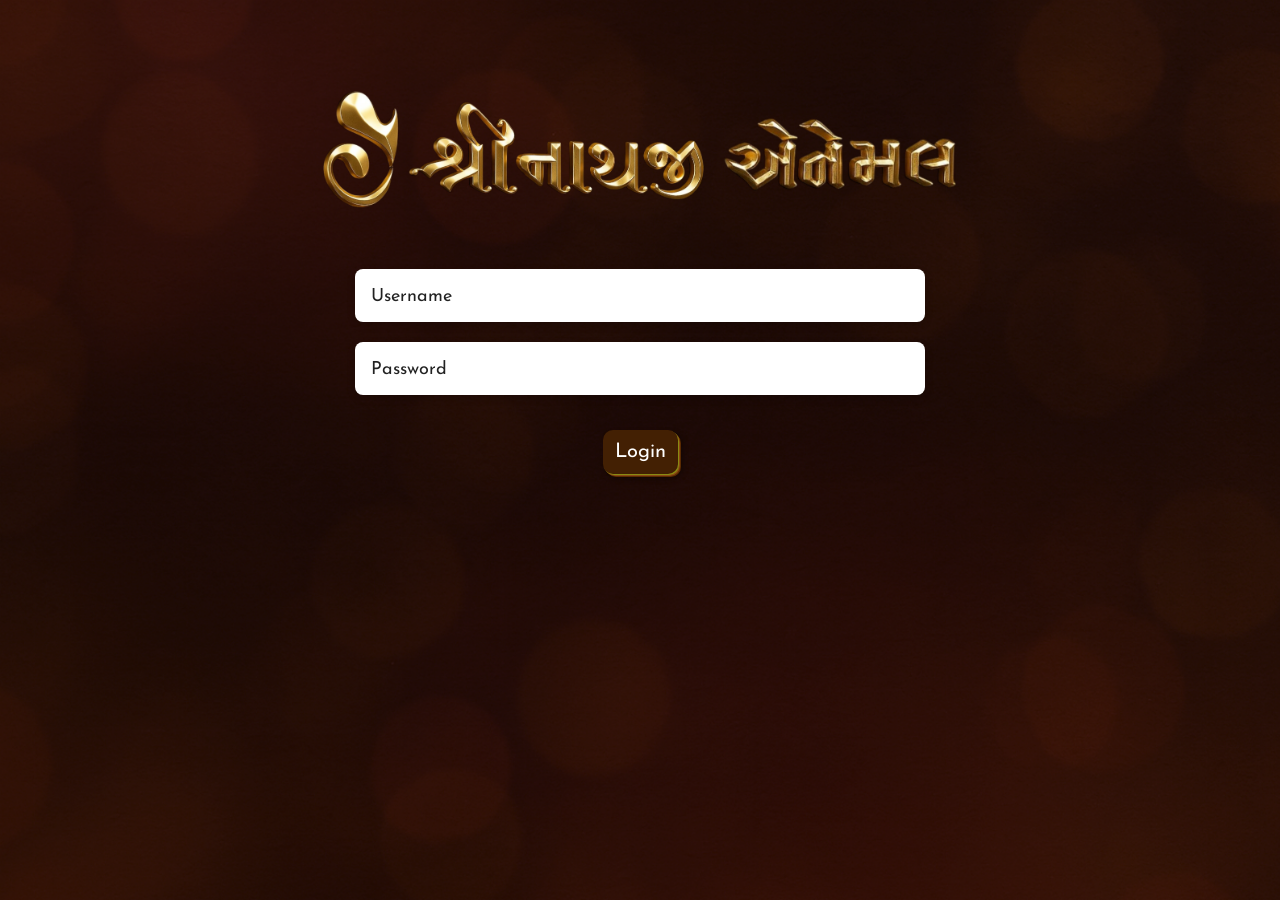
<file: index.html>
<!DOCTYPE html>
<html lang="en">

<head>
  <meta charset="UTF-8">
  <meta name="viewport" content="width=device-width, initial-scale=1.0">
  <title>Lucky Draw Entry</title>
  <link rel="preconnect" href="https://fonts.googleapis.com">
  <link rel="preconnect" href="https://fonts.gstatic.com" crossorigin>
  <link href="https://fonts.googleapis.com/css2?family=Josefin+Sans:ital,wght@0,100..700;1,100..700&display=swap"
    rel="stylesheet">

  <style>
    @import url('https://fonts.googleapis.com/css2?family=Josefin+Sans:ital,wght@0,100..700;1,100..700&display=swap');
  </style>
  <link rel="stylesheet" href="style.css">


</head>

<body>

  <div class="container">

    <div class="giftbox">
      <div>
        <img src="images/logo.png" class="logo mt-5">
      </div>
      <div class="d-flex">
        <img src="images/golden-offer.png" class="logo-offer">
        <h1 class="title-3d">2025/26 ડ્રો</h1>
      </div>

      <div class="input-box">
 <input type="number" id="giftNo" placeholder="Enter Gift Number (1–51)" min="1" max="51" inputmode="numeric"
        onkeydown="handleGiftEnter(event)">

      <input type="text" id="couponNo" placeholder="Enter Coupon Number" onkeydown="handleCouponEnter(event)">
      </div>
     

      <button onclick="go()">Reveal Winner</button>
    </div>


  </div>

 <script>
function go() {
  const giftInput = document.getElementById("giftNo");
  const couponInput = document.getElementById("couponNo");

  const gift = parseInt(giftInput.value, 10);
  const coupon = couponInput.value.trim();

  if (!gift || !coupon) {
    alert("Please enter both Gift Number and Coupon Number");
    return;
  }

  if (gift < 1 || gift > 51) {
    alert("Gift number must be between 1 and 51");
    giftInput.focus();
    return;
  }

  window.location.href = `reveal.html?gift=${gift}&coupon=${coupon}`;
}
</script>


  <script>
    function handleGiftEnter(e) {
      if (e.key === "Enter") {
        e.preventDefault();
        document.getElementById("couponNo").focus();
      }
    }

    function handleCouponEnter(e) {
      if (e.key === "Enter") {
        e.preventDefault();
        go();
      }
    }
  </script>
  <script>
if (localStorage.getItem("loggedIn") !== "true") {
    window.location.href = "login.html";
}
</script>

</body>

</html>
</file>
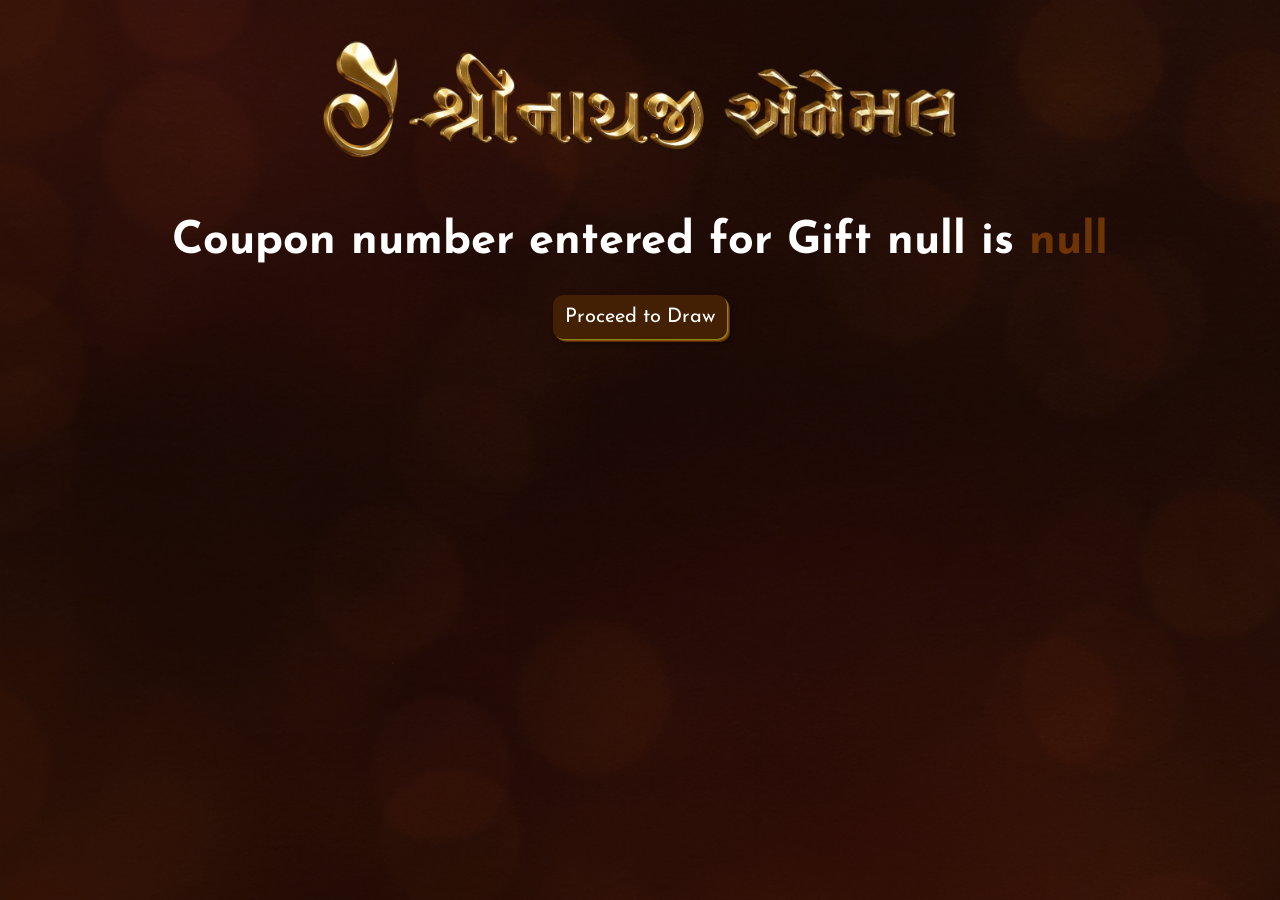
<file: confirm.html>
<!DOCTYPE html>
<html>

<head>
  <meta name="viewport" content="width=device-width, initial-scale=1">
  <title>Confirm Entry</title>

  <link rel="stylesheet" href="style.css">
  <link rel="preconnect" href="https://fonts.googleapis.com">
<link rel="preconnect" href="https://fonts.gstatic.com" crossorigin>
<link href="https://fonts.googleapis.com/css2?family=Josefin+Sans:ital,wght@0,100..700;1,100..700&display=swap" rel="stylesheet">

  <style>
    body {
      margin: 0;
    
      color: white;

      justify-content: center;
      align-items: center;
      min-height: 100vh;
      text-align: center;
    }

    .box {
      max-width: 600px;
      padding: 20px;
    }

    .big {
      font-size: 32px;
      font-weight: bold;
    }

    .countdown {
      font-size: 64px;
      margin-top: 20px;
    }

    img {
      max-width: 100%;
      max-height: 300px;
      margin-top: 20px;
      border-radius: 12px;
    }

  
  </style>
</head>

<body>

  <div class="confirmbox">
     <img src="images/logo.png" class="logo">
    <div id="screen"></div>
    <br>
    <button onclick="proceed()">Proceed to Draw</button>
  </div>



  <script>
    const params = new URLSearchParams(window.location.search);
    const giftNo = params.get("gift");
    const couponNo = params.get("coupon");

    const screen = document.getElementById("screen");
    const drum = document.getElementById("drum");

    let winnerData = null;

    /* STEP 1 — Show coupon */
    screen.innerHTML = `
  <div class="big">
    Coupon number entered for Gift ${giftNo} is
    <span style="color:#6e3403">${couponNo}</span>
  </div>
`;




    function proceed() {
      window.location.href =
        `reveal.html?gift=${giftNo}&coupon=${couponNo}`;
    }
  </script>

</body>

</html>
</file>
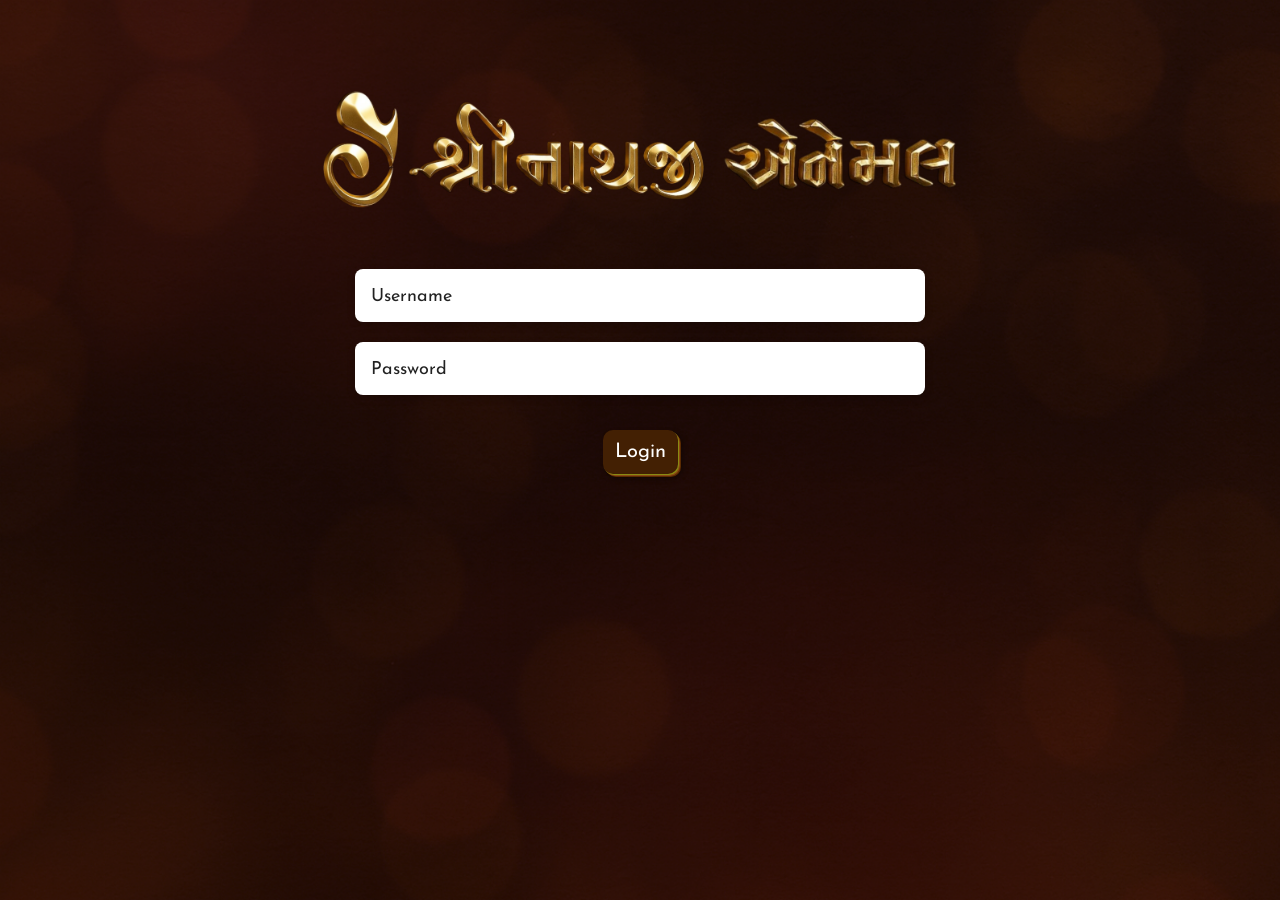
<file: login.html>
<!DOCTYPE html>
<html>
<head>
    <title>Login</title>
     <link rel="stylesheet" href="style.css">
       <link href="https://fonts.googleapis.com/css2?family=Josefin+Sans:ital,wght@0,100..700;1,100..700&display=swap"
    rel="stylesheet">
</head>
<body>


      <div class="container">

    <div class="giftbox">
      <div>
        <img src="images/logo.png" class="logo mt-5">
      </div>
     

      <div class="input-box">
   <input type="text" id="username" placeholder="Username" >
    <input type="password" id="password" placeholder="Password" >
      </div>
     

    <button onclick="login()">Login</button>
     <p id="msg" style="color:red;"></p>
    </div>


  </div>
    
   

<script>
const USER = "srinathji";
const PASS = "ene@1234";

const userInput = document.getElementById("username");
const passInput = document.getElementById("password");

userInput.addEventListener("keydown", function (e) {
    if (e.key === "Enter") {
        passInput.focus(); // move to password
    }
});

passInput.addEventListener("keydown", function (e) {
    if (e.key === "Enter") {
        login(); // auto login
    }
});

function login() {
    let u = userInput.value.trim();
    let p = passInput.value.trim();

    if (u === USER && p === PASS) {
        localStorage.setItem("loggedIn", "true");
        window.location.href = "index.html";
    } else {
        document.getElementById("msg").innerText = "Wrong login!";
    }
}
</script>
</body>
</html>
</file>
<file: style.css>
* {
    box-sizing: border-box;
}

@import url('https://fonts.googleapis.com/css2?family=Josefin+Sans:ital,wght@0,100..700;1,100..700&display=swap');
@import url('https://fonts.googleapis.com/css2?family=Josefin+Sans:ital,wght@0,100..700;1,100..700&family=Noto+Sans+Gujarati:wght@100..900&display=swap');

body {
    margin: 0;
    font-family: 'Josefin Sans', serif !important;
    color: white;
    min-height: 100vh;
    display: flex;
    align-items: center;
    justify-content: center;
    background-image: url(images/dark-bg.png);
    width: 100%;
    height: 100%;
    background-size: cover;
}

.container {
    width: 100%;
    max-width: 900px;
    padding: 20px;
    margin: 0px auto;
}

h1 {
    font-size: 32px;
    margin-bottom: 30px;
    color: #222;
}

input {
    width: 100%;
    padding: 16px;
    font-size: 18px;
    margin-bottom: 20px;
    border-radius: 8px;
    border: none;
    outline: none;
    box-shadow: rgba(0, 0, 0, 0.14) 0px 3px 8px;
}

button {
    width: 100%;
    padding: 12px;
    font-size: 16px;
    /* font-weight: bold; */
    border-radius: 10px;
    border: none;
    cursor: pointer;
    background: #6e3403;
    color: #fff;
}

button:active {
    transform: scale(0.98);
}

.note {
    font-size: 14px;
    opacity: 0.7;
    margin-top: 12px;
}

.giftbox h1 {
    display: flex;
    justify-content: center;
}



.box {
    color: #222;
}

.buttonbox {
    display: flex;
    gap: 10px;
    justify-content: center;
}

.big {
    color: #fff;
}

.giftbox input::placeholder {
    font-family: 'Josefin Sans', serif !important;
    color: #222;

}

button {
    font-family: 'Josefin Sans', serif !important;
    font-size: 18px;
    margin-top: 15px;
    /* padding: 14px 30px; */
    font-size: 20px;
    border-radius: 10px;
    border: none;
    width: auto;
    cursor: pointer;
    background: #432003;
    box-shadow: 1px 1px 0 #898a12, 2px 2px 0 #8a4a12, 3px 3px 0 #5a2b02, 4px 4px 6px rgba(0, 0, 0, 0.45);
}

.giftbox {
    text-align: center;
}

.logo {
    width: 650px;
    margin-bottom: 40px;
  
}


.logoreveal {
      margin-top: -55px;
}


.big {
    font-size: 45px !important;
    font-weight: bold;
}

@media (max-width: 767px) {
    .big {
        font-size: 20px;
        font-weight: bold;
        line-height: 1.4;
    }

    button {
        font-family: 'Josefin Sans', serif !important;
        font-size: 16px;
        margin-top: 15px;
        /* padding: 14px 30px; */
        font-size: 15px;
        border-radius: 10px;
        border: none;
        width: auto;
        cursor: pointer;
        background: #6e3403;
    }
}

.logo-offer {
    width: 500px;
    margin-bottom: 15px;
}

.title-3d {
    font-family: 'Josefin Sans', sans-serif;
    font-size: 50px;
    font-weight: 700;
    color: #e2b847;
    letter-spacing: 2px;
    text-shadow: 1px 1px 0 #8a4a12, 2px 2px 0 #8a4a12, 3px 3px 0 #5a2b02, 4px 4px 6px rgba(0, 0, 0, 0.45);
    text-transform: uppercase;
}

.d-flex {
    display: flex;
    justify-content: center;
    align-items: center;
    gap: 10px;
    margin-bottom: 20px;
}

.input-box {
    width: 570px;
    margin: 0px auto;
    text-align: center;
}

.box h2 {
    font-size: 55px;
    color: #ffffff;
    text-shadow: 1px 1px 0 #c88718, 1px 1px 0 #c88718, 1px 1px 0 #8a5601, 2px 2px 3px rgba(0, 0, 0, 0.15);

}

@media (max-width: 767px) {



    .d-flex {
        flex-direction: column;
        gap: 0px;
        justify-content: center;
    }

    .title-3d {
        font-size: 35px;
        margin: 0px;
    }

    .logo-offer {
        width: 300px;
        margin-bottom: 10px;
    }

    .input-box {
        width: auto;
    }

    .logo {
        width: 250px;
    }

    .box h2 {
        font-size: 30px;
        line-height: 1.4;
    }
}

div:where(.swal2-container) button:where(.swal2-styled):where(.swal2-confirm) {

    background-color: #8a5601;

}

div:where(.swal2-container) button:where(.swal2-styled):where(.swal2-confirm):hover {

    background-color: #5a2b02;

}

.topbox {
    display: flex;
    justify-content: space-between;
    margin: 10px 50px;
}

.topbox p {
      font-size: 33px;
    font-weight: 600;
    margin-top: 70px;
}

body {
    display: block !important;
}
.revealbox {
    margin-top: 40px;
}

.mt-5 {
    margin-top: 50px;
}
</file>
